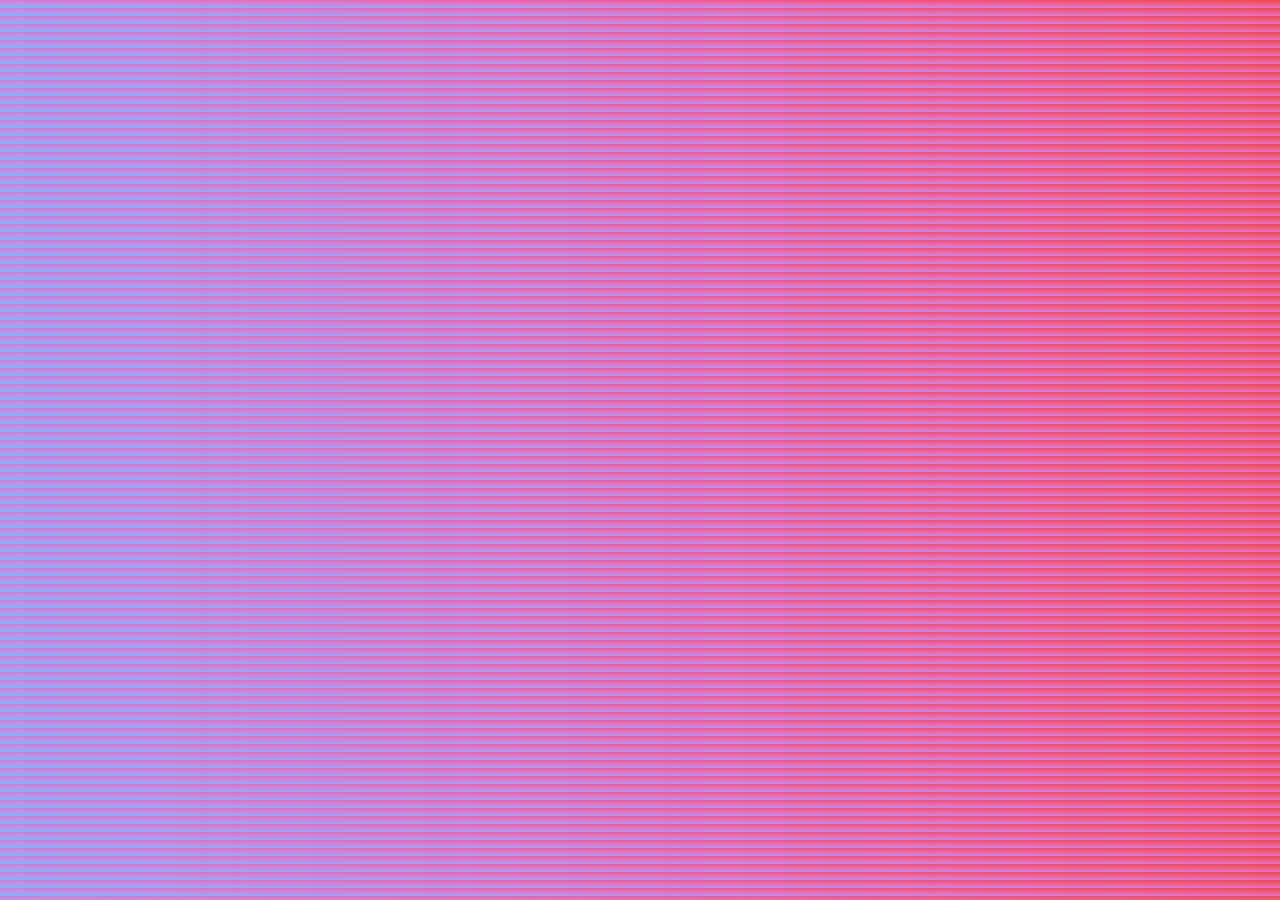
<file: hackathon1/index.html>
<!DOCTYPE html>
<html lang="en">
<head>
  <meta charset="UTF-8">
  <meta http-equiv="X-UA-Compatible" content="IE=edge">
  <meta name="viewport" content="width=device-width, initial-scale=1.0">
  <link rel="stylesheet" href="style.css">
  <link rel="preconnect" href="https://fonts.googleapis.com">
<link rel="preconnect" href="https://fonts.gstatic.com" crossorigin>
<link href="https://fonts.googleapis.com/css2?family=Pacifico&display=swap" rel="stylesheet">
  <title>Basic html</title>
</head>
<body>
 <script src="script.js"> </script>
</body>
</html>
</file>
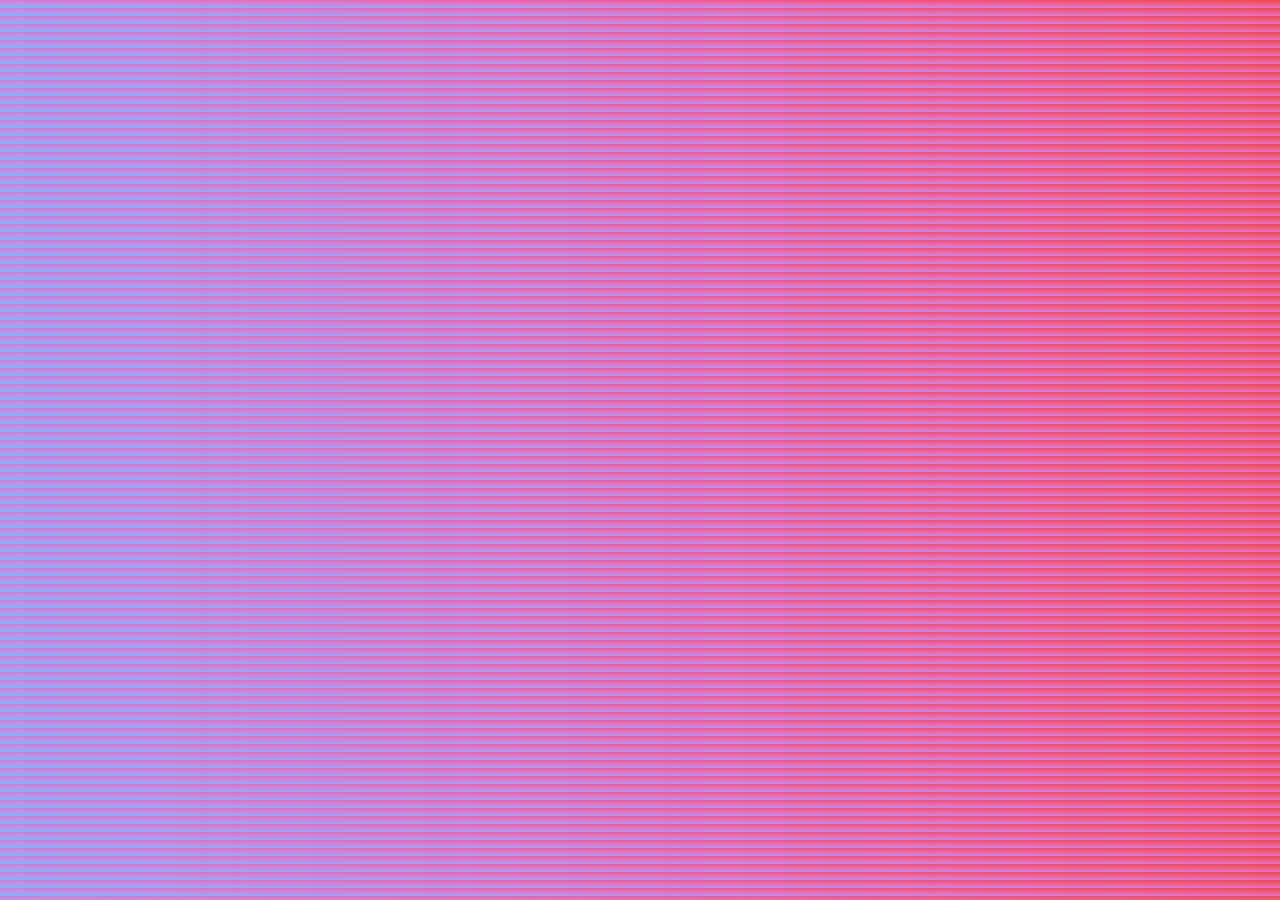
<file: hackathon1/info.html>
<!DOCTYPE html>
<html lang="en">
<head>
  <meta charset="UTF-8">
  <meta http-equiv="X-UA-Compatible" content="IE=edge">
  <meta name="viewport" content="width=device-width, initial-scale=1.0">
  <link rel="stylesheet" href="style1.css">
  <link rel="preconnect" href="https://fonts.googleapis.com">
<link rel="preconnect" href="https://fonts.gstatic.com" crossorigin>
<link href="https://fonts.googleapis.com/css2?family=Pacifico&display=swap" rel="stylesheet">
  <title>Basic html</title>
</head>
<body>
 <script src="javascript.js"> </script>
</body>
</html>
</file>
<file: hackathon1/style.css>
.user-container{
    margin:20px;
    padding:10px;
    border-radius: 1rem;
    background-color:white;
    display:flex;
    gap:1rem;
    transition: all 0.5s;

}
body{
    background-color:beige;
    background-image: linear-gradient(to right top,
     #7eb5fd,
      #af99f1,
       #dd77c9,
        #f4588a,
         #e95041);
}

.user-name,.user-height,.user-id,.user-weight,.user-order,.user-url{
    font-size:1.4rem;
    font-family: 'Pacifico', cursive;
};

.user-container:hover{
    transform:scale(1.1);
}
.user-container:hover .user-name{
    color:crimson;
}
.button{
   background-color: #18b5f2;
   
    border-radius: 50%;
    width:100px;
}
.link{
    text-decoration:none;
}
</file>
<file: hackathon1/style1.css>
.info-container{
    margin:20px;
    padding:10px;
    border-radius: 1rem;
    background-color:white;
    display:flex;
    gap:1rem;
    transition: all 0.5s;

}
body{
    background-color:beige;
    background-image: linear-gradient(to right top,
     #7eb5fd,
      #af99f1,
       #dd77c9,
        #f4588a,
         #e95041);
}

.user-name,.user-height,.user-id,.user-weight,.user-order,.user-url{
    font-size:1.4rem;
    font-family: 'Pacifico', cursive;
};

.info-container:hover{
    transform:scale(1.1);
}
.info-container:hover .user-name{
    color:crimson;
}
</file>
